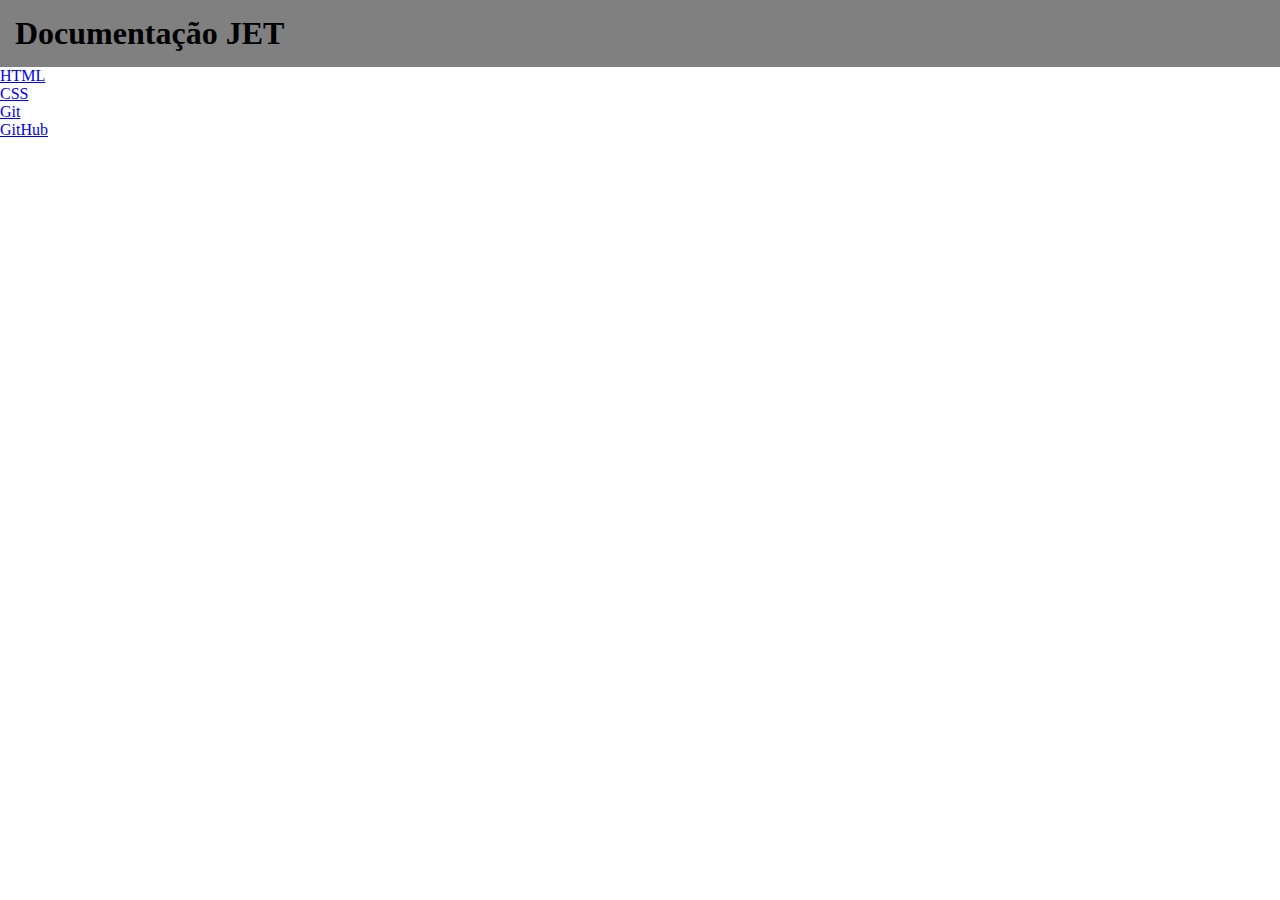
<file: index.html>
<!DOCTYPE html>
<html lang="en">
<head>
    <meta charset="UTF-8">
    <meta name="viewport" content="width=device-width, initial-scale=1.0">
    <link rel="stylesheet" href="./style.css">
    <title>Document</title>
</head>
<body>
    <div class="header">
        <h1>Documentação JET</h1>
    </div>
    <ul>
        <li><a href="./content_html/index.html">HTML</a></li>
        <li><a href="./content_css/index.html">CSS</a></li>
        <li><a href="./content_Git/index.html">Git</a></li>
        <li><a href="./content_GitHub/index.html">GitHub</a></li>
    </ul>
</body>
</html>
</file>
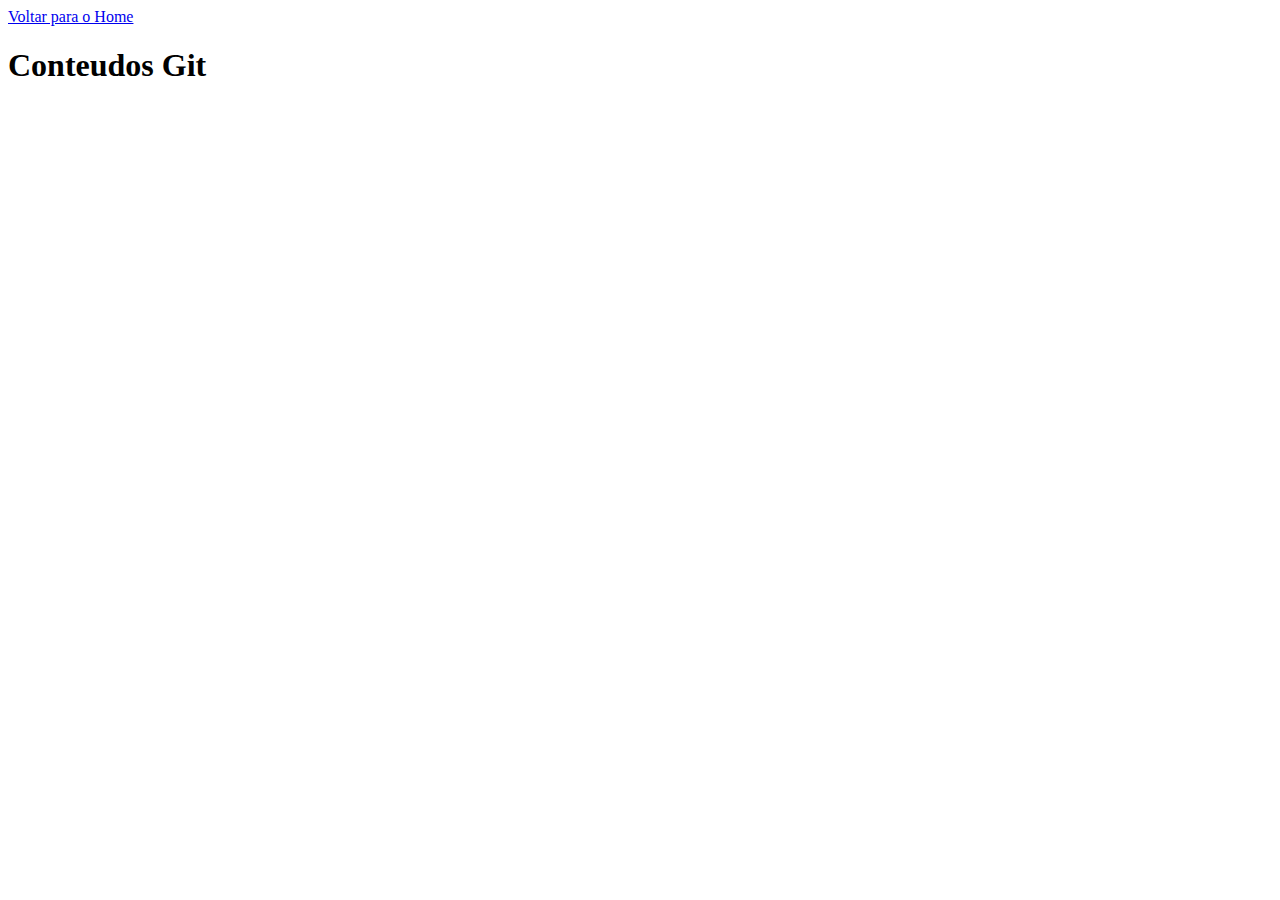
<file: content_Git/index.html>
<!DOCTYPE html>
<html lang="en">
<head>
    <meta charset="UTF-8">
    <meta name="viewport" content="width=device-width, initial-scale=1.0">
    <title>Document</title>
</head>
<body>
    <a href="./index.html">Voltar para o Home</a>
    <h1>Conteudos Git</h1>
</body>
</html>
</file>
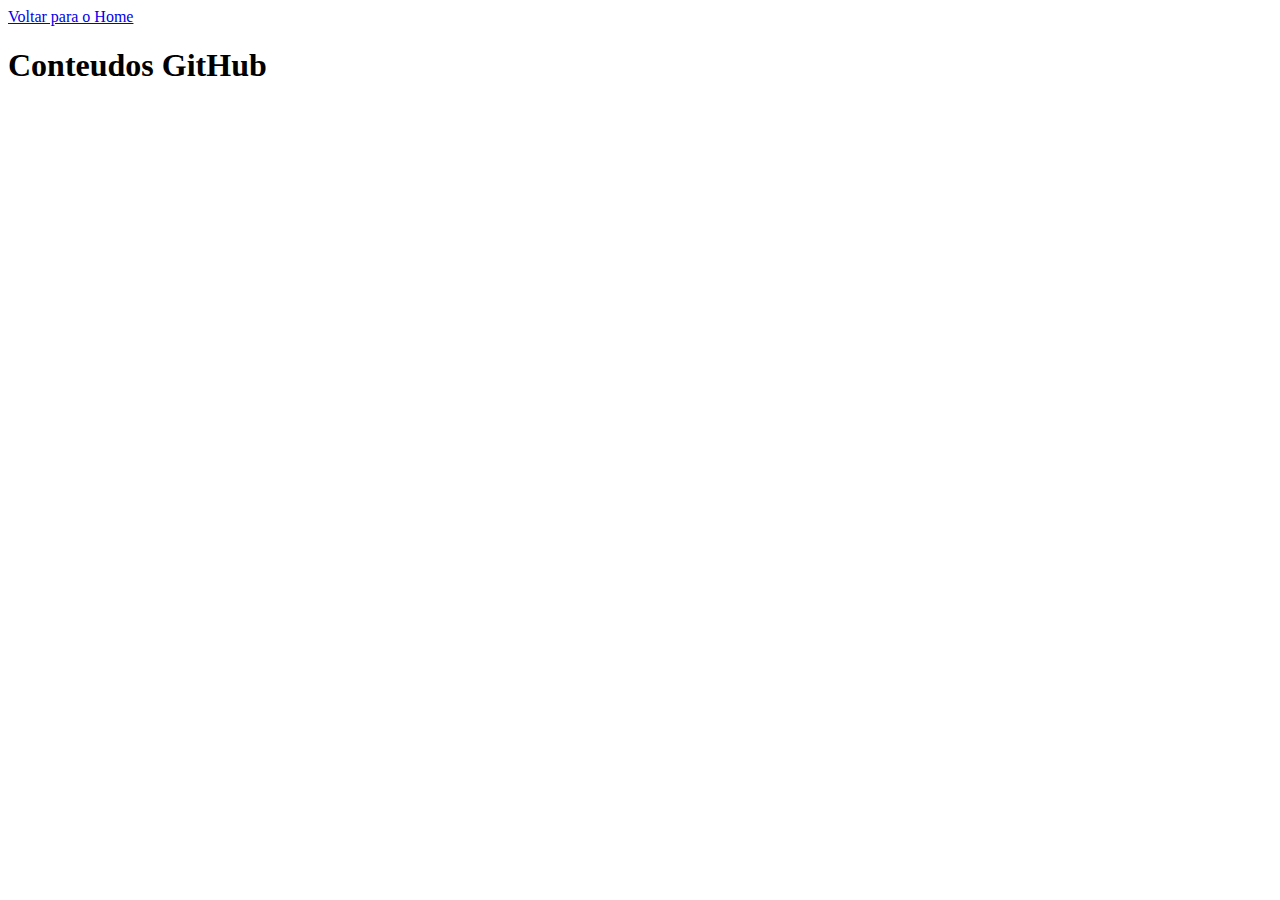
<file: content_GitHub/index.html>
<!DOCTYPE html>
<html lang="en">
<head>
    <meta charset="UTF-8">
    <meta name="viewport" content="width=device-width, initial-scale=1.0">
    <title>Document</title>
</head>
<body>
    <a href="./index.html">Voltar para o Home</a>
    <h1>Conteudos GitHub</h1>
</body>
</html>
</file>
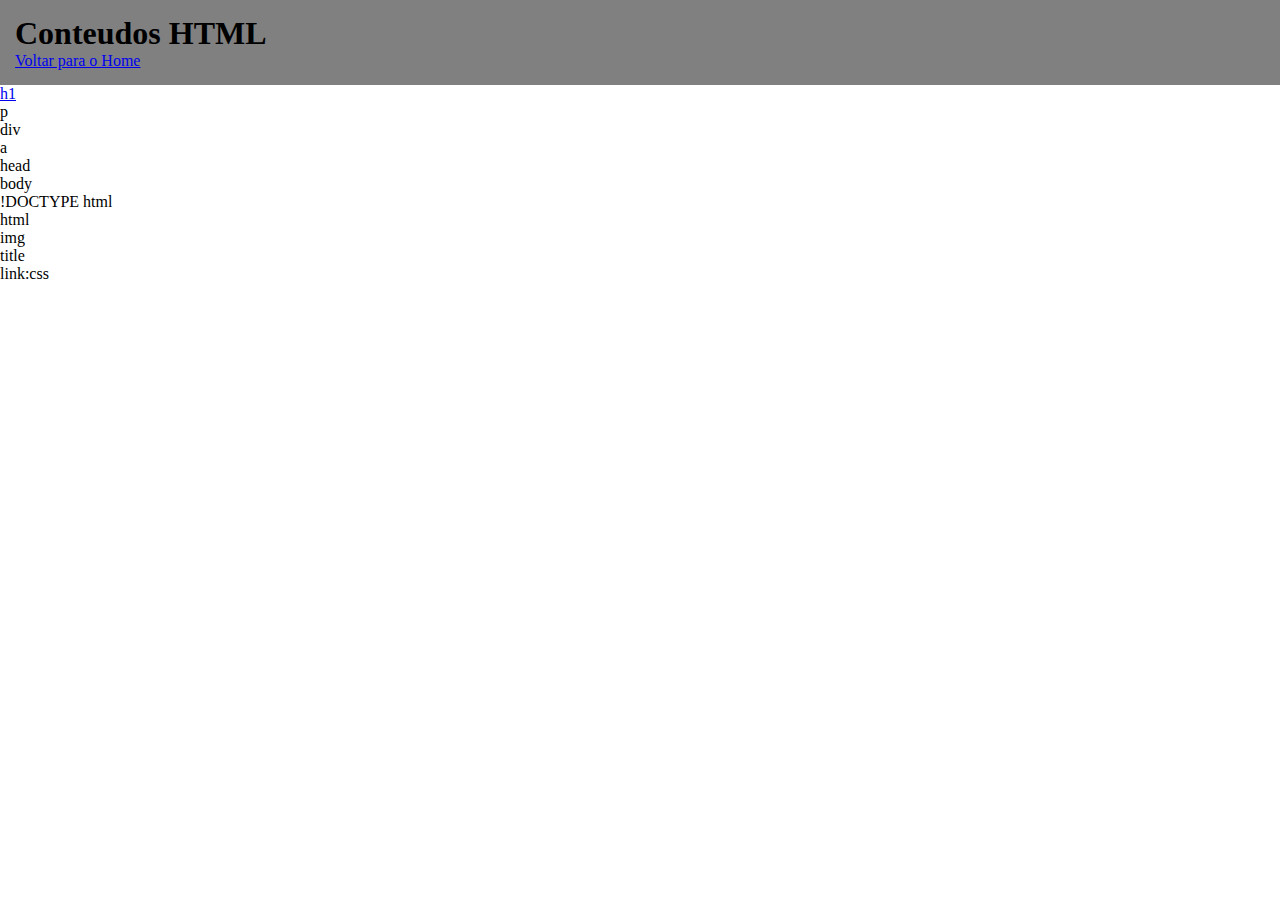
<file: content_html/index.html>
<!DOCTYPE html>
<html lang="en">
<head>
    <meta charset="UTF-8">
    <meta name="viewport" content="width=device-width, initial-scale=1.0">
    <title>Document</title>
    <link rel="stylesheet" href="./style.css">
</head>
<body>
    <div class="header">
        <h1>Conteudos HTML</h1>
        <a href="../index.html">Voltar para o Home</a>
    </div>
    <ul>
        <li>
            <a href="./conteudoH1.html">
                h1
            </a>
        </li>
        <li>p</li>
        <li>div</li>
        <li>a</li>
        <li>head</li>
        <li>body</li>
        <li>!DOCTYPE html</li>
        <li>html</li>
        <li>img</li>
        <li>title</li>
        <li>link:css</li>
    </ul>
</body>
</html>
</file>
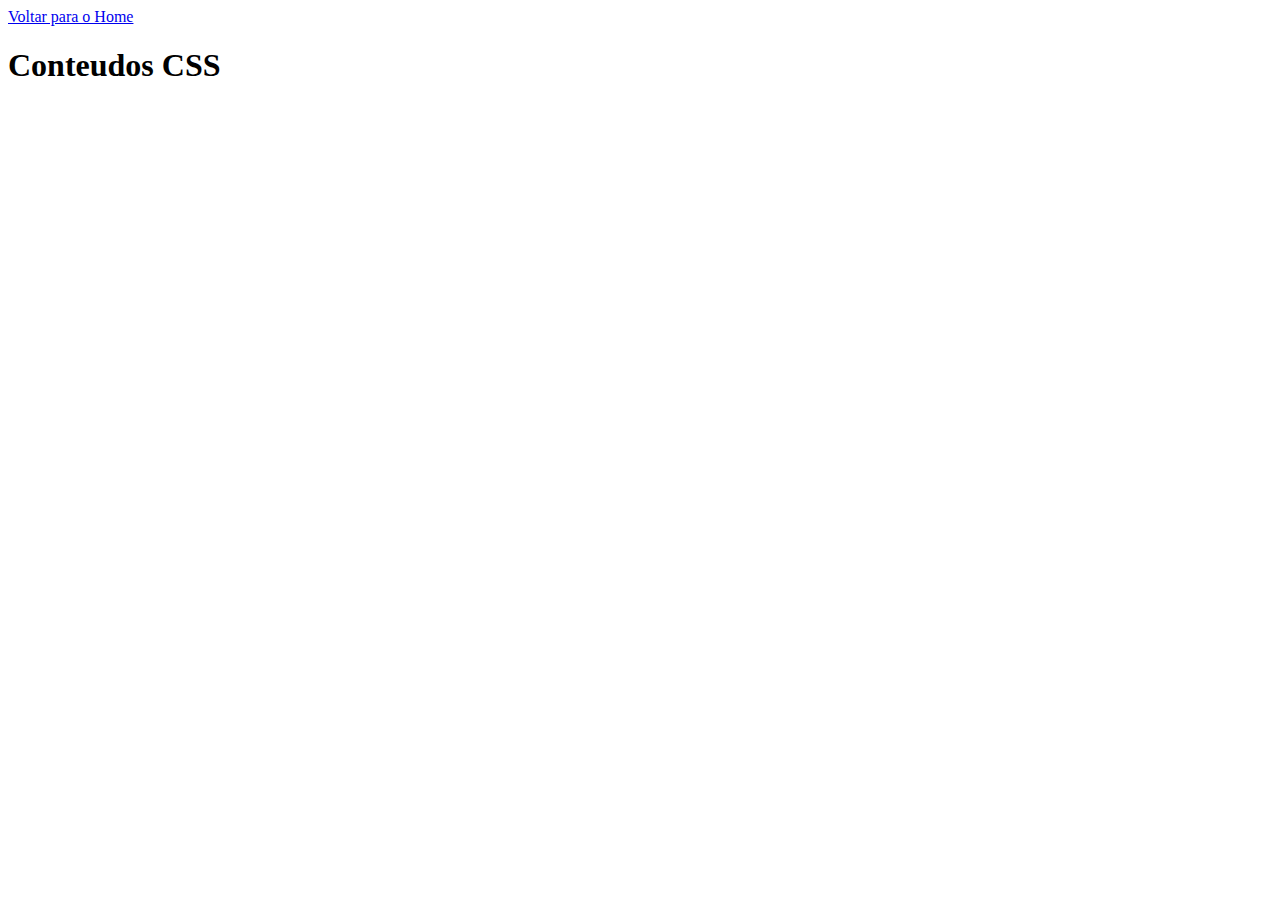
<file: conteudoCSS.html>
<!DOCTYPE html>
<html lang="en">
<head>
    <meta charset="UTF-8">
    <meta name="viewport" content="width=device-width, initial-scale=1.0">
    <title>Document</title>
</head>
<body>
    <a href="./index.html">Voltar para o Home</a>
    <h1>Conteudos CSS</h1>
</body>
</html>
</file>
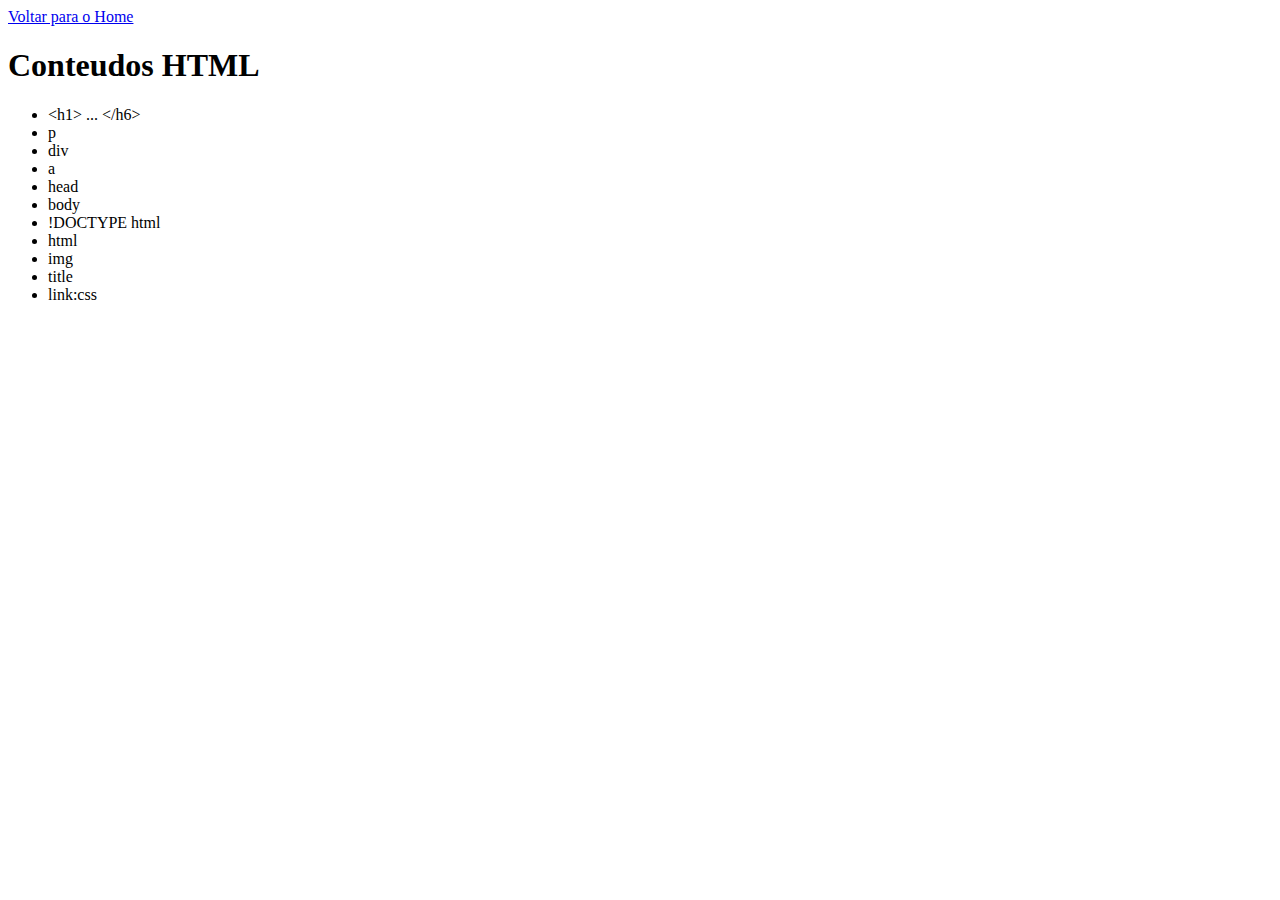
<file: conteudoHTML.html>
<!DOCTYPE html>
<html lang="en">
<head>
    <meta charset="UTF-8">
    <meta name="viewport" content="width=device-width, initial-scale=1.0">
    <title>Document</title>
</head>
<body>
    <a href="./index.html">Voltar para o Home</a>
    <h1>Conteudos HTML</h1>
    <ul>
        <li>&lt;h1&gt; ... &lt;/h6&gt;</li>
        <li>p</li>
        <li>div</li>
        <li>a</li>
        <li>head</li>
        <li>body</li>
        <li>!DOCTYPE html</li>
        <li>html</li>
        <li>img</li>
        <li>title</li>
        <li>link:css</li>
    </ul>
</body>
</html>
</file>
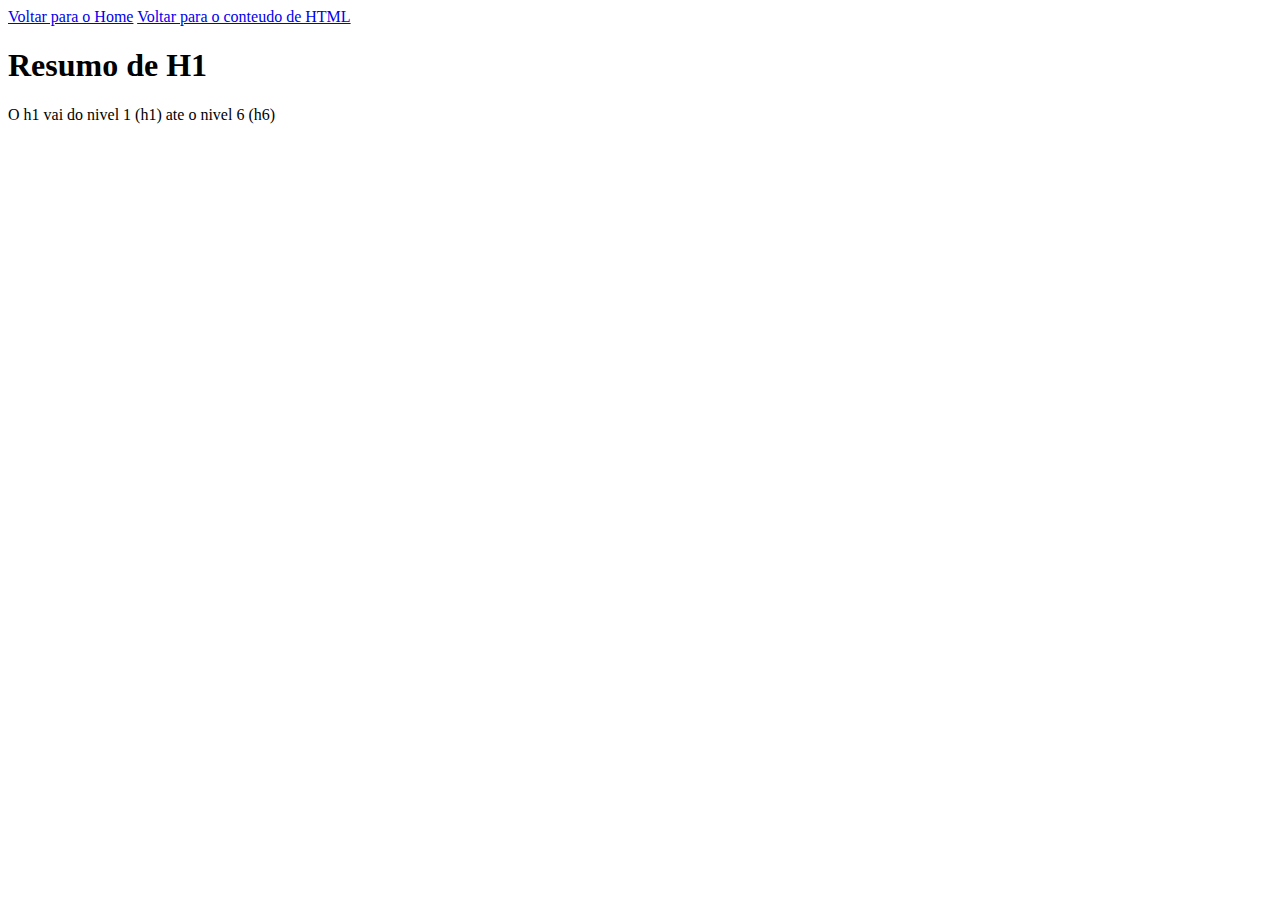
<file: content_html/conteudoH1.html>
<!DOCTYPE html>
<html lang="en">
<head>
    <meta charset="UTF-8">
    <meta name="viewport" content="width=device-width, initial-scale=1.0">
    <title>Document</title>
</head>
<body>
    <a href="../index.html">Voltar para o Home</a>
    <a href="./index.html">Voltar para o conteudo de HTML</a>
    <h1>Resumo de H1</h1>
    <p>O h1 vai do nivel 1 (h1) ate o nivel 6 (h6)</p>
</body>
</html>
</file>
<file: style.css>
* {
    margin: 0;
    padding: 0;
}

.header {
    background-color: gray;
    padding: 15px;
}
</file>
<file: content_html/style.css>
* {
    margin: 0;
    padding: 0;
}

.header {
    background-color: grey;
    padding: 15px;
}
</file>
